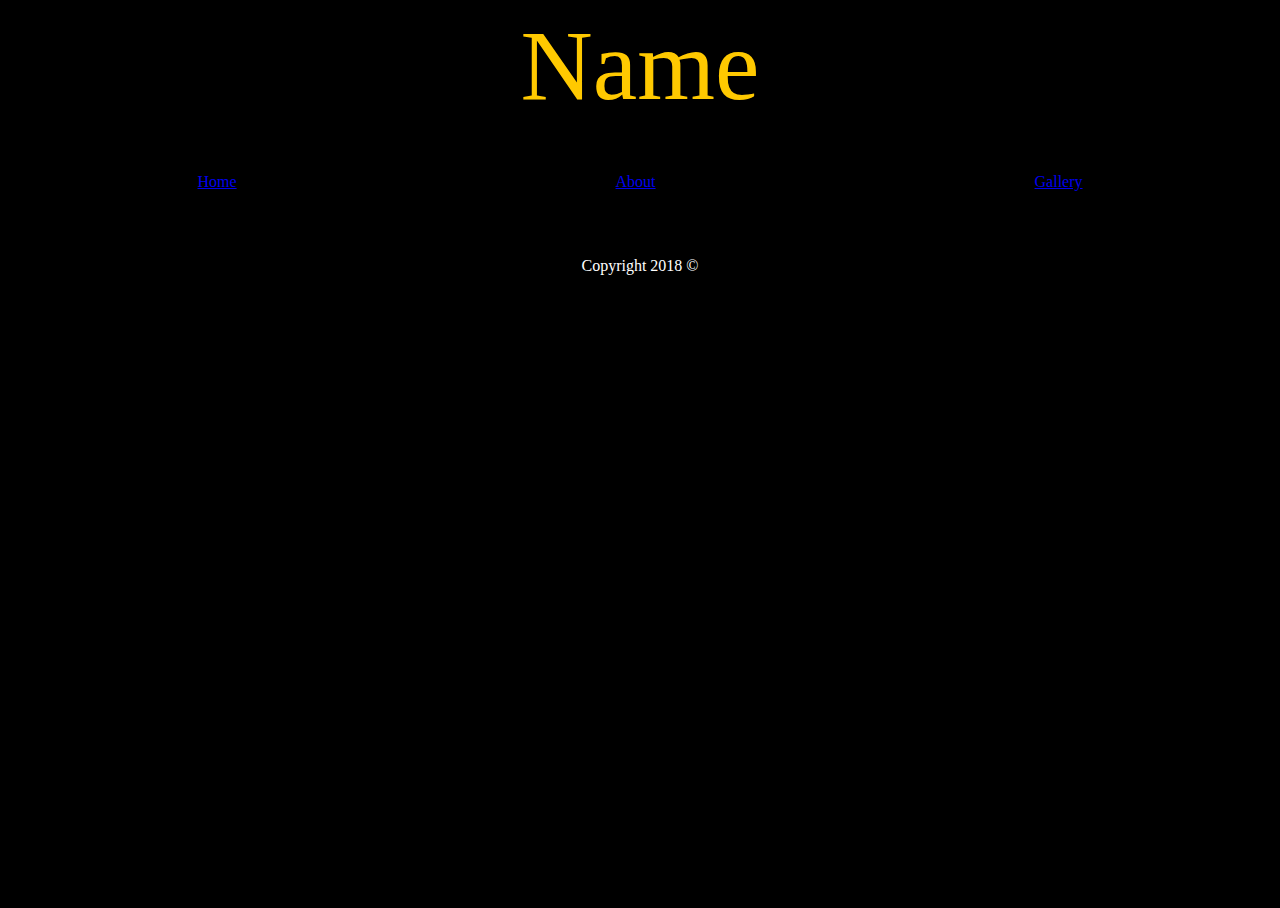
<file: index.html>
<!DOCTYPE html>
<html>
    <head>
        <meta charset="utf-8"/>
        <title> </title>
        <link rel="stylesheet" href="css/style.css" type="text/css" />
    </head>
    <body>
        <div class="header">Name</div>
        <div class=navbar>
             <a href="#">Home</a>
             <a href="#">About</a>
             <a href="#">Gallery</a>
        </div>
        <div class="main">
        </div>
        <div class="content">
        </div>
        <div class="footer">
           
            <div>
                <p>Copyright 2018 &copy</p>
            </div>
        </div>
        <script src="https://ajax.googleapis.com/ajax/libs/jquery/3.3.1/jquery.min.js"></script>
        <script type="text/javascript" src="js/script.js"></script>
    </body>
</html>
</file>
<file: css/style.css>
html {
    height:100%;
}

body {
    height: 100%;
    background-color:#000000;

}
a {
    text-decoration:underline; 
    padding:50px;
    }
.aboutMain {
    height: 150%;
    display:flex;
    justify-content:center;
}
.header{
    color:#ffc900;
    font-size:100px;
    display:flex; 
    justify-content:center;
}
p{
    color:white;
}
.navbar{
    display:flex;
    justify-content:space-around;
}
.footer{
    display: flex;
    justify-content:center;
}
#Goku{
    width:250px;
}
.gallery{
    width:50%;
    margin:auto;
}
.social{
    width:50%;
    margin:auto;
}
button{
    width:150px;
    height:25px;
    display:flex; 
    justify-content:center;
}
.thumbnail-image{
    width:300px;
    height:350px;
}
#thumbnail-image{
    width:300px;
    height:350px; 
}
.daddy{
    display:flex;
    width:50%;
    margin:auto;
}
.text{
    display:flex;
    justify-content:center;
    width:50%;
}
</file>
